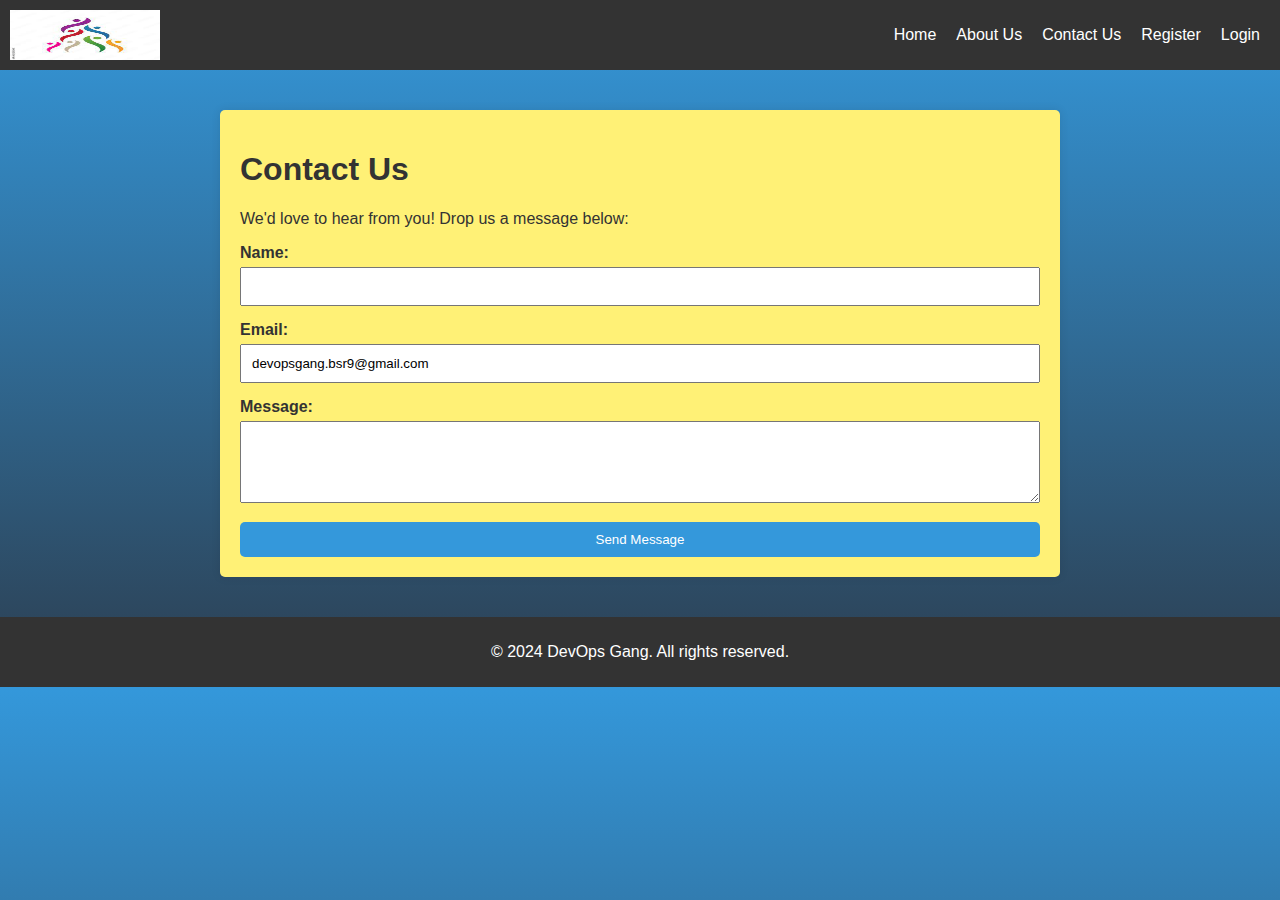
<file: ContactUS.html>
<!DOCTYPE html>
<html lang="en">
<head>
    <meta charset="UTF-8">
    <meta name="viewport" content="width=device-width, initial-scale=1.0">
    <link rel="stylesheet" href="Contact_styles.css">
    <title>DevopsGang-Community</title>
</head>
<body>

    <header>
        <img src="bro.png" alt="Company Logo" id="company-logo">
        <nav>
            <a href="index.html">Home</a>
            <a href="AboutUS.html">About Us</a>
            <a href="ContactUS.html">Contact Us</a>
            <a href="Register.html">Register</a>
            <a href="Login.html">Login</a>
        </nav>
    </header>
    
    <main>
        <section class="contact-section">
            <h1>Contact Us</h1>
            <p>We'd love to hear from you! Drop us a message below:</p>

            <form id="contact-form">
                <div class="form-group">
                    <label for="name">Name:</label>
                    <input type="text" id="name" name="name" required>
                </div>

                <div class="form-group">
                    <label for="email">Email:</label>
                    <input type="email" id="email" name="email" value="devopsgang.bsr9@gmail.com" required>
                </div>

                <div class="form-group">
                    <label for="message">Message:</label>
                    <textarea id="message" name="message" rows="4" required></textarea>
                </div>

                <button type="submit">Send Message</button>
            </form>
        </section>
    </main>

    <footer class="footer">
        <p>&copy; 2024 DevOps Gang. All rights reserved.</p>
    </footer>

</body>
</html>
</file>
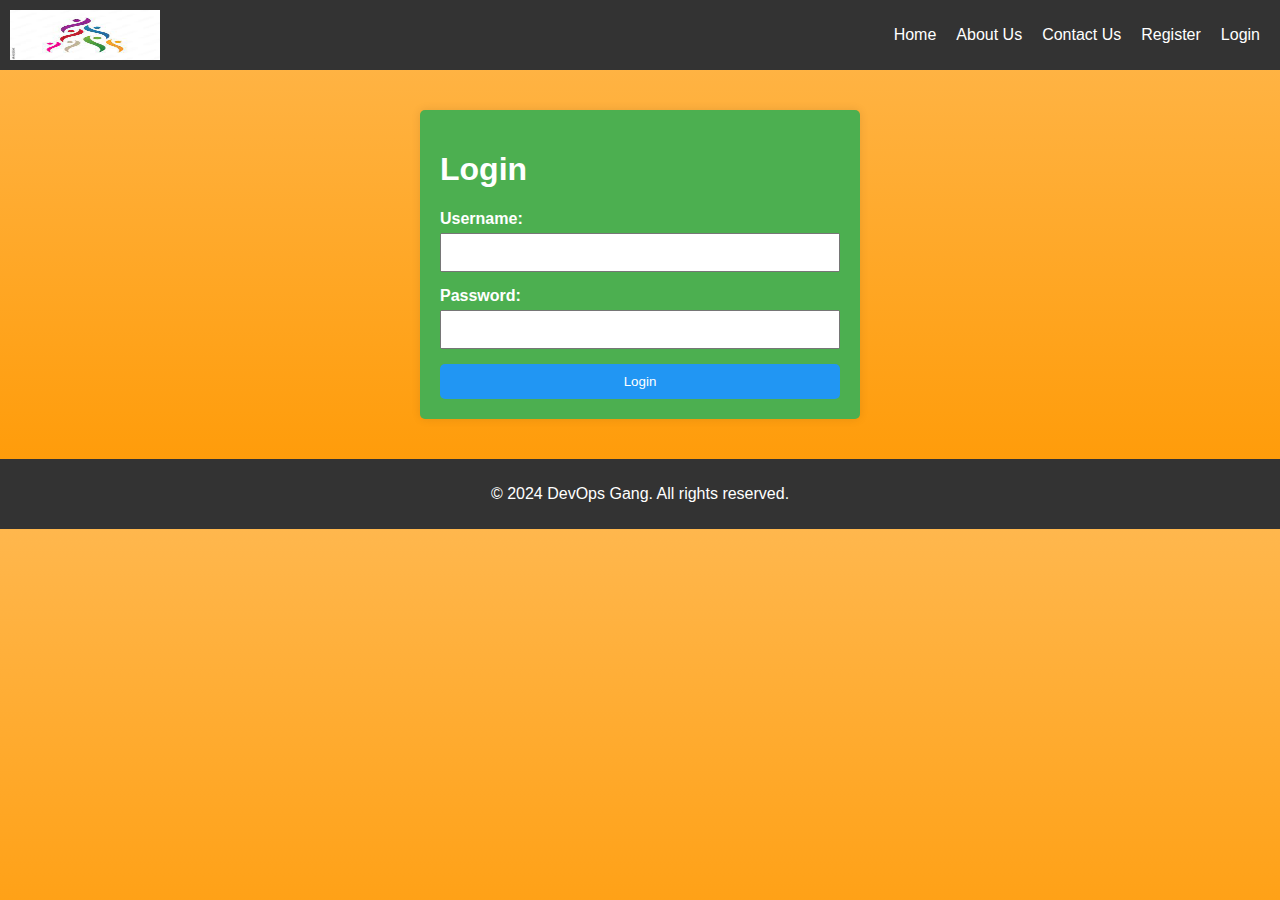
<file: Login.html>
<!DOCTYPE html>
<html lang="en">
<head>
    <meta charset="UTF-8">
    <meta name="viewport" content="width=device-width, initial-scale=1.0">
    <link rel="stylesheet" href="login_styles.css">
    <title>Login - DevOpsGang</title>
</head>
<body>

    <header>
        <img src="bro.png" alt="Company Logo" id="company-logo">
        <nav>
            <a href="index.html">Home</a>
            <a href="AboutUS.html">About Us</a>
            <a href="ContactUS.html">Contact Us</a>
            <a href="Register.html">Register</a>
            <a href="Login.html">Login</a>
        </nav>
    </header>
    
    <main>
        <section class="login-section">
            <h1>Login</h1>

            <form id="login-form">
                <div class="form-group">
                    <label for="username">Username:</label>
                    <input type="text" id="username" name="username" required>
                </div>

                <div class="form-group">
                    <label for="password">Password:</label>
                    <input type="password" id="password" name="password" required>
                </div>

                <button type="submit">Login</button>
            </form>
        </section>
    </main>

    <footer class="footer">
        <p>&copy; 2024 DevOps Gang. All rights reserved.</p>
    </footer>

</body>
</html>
</file>
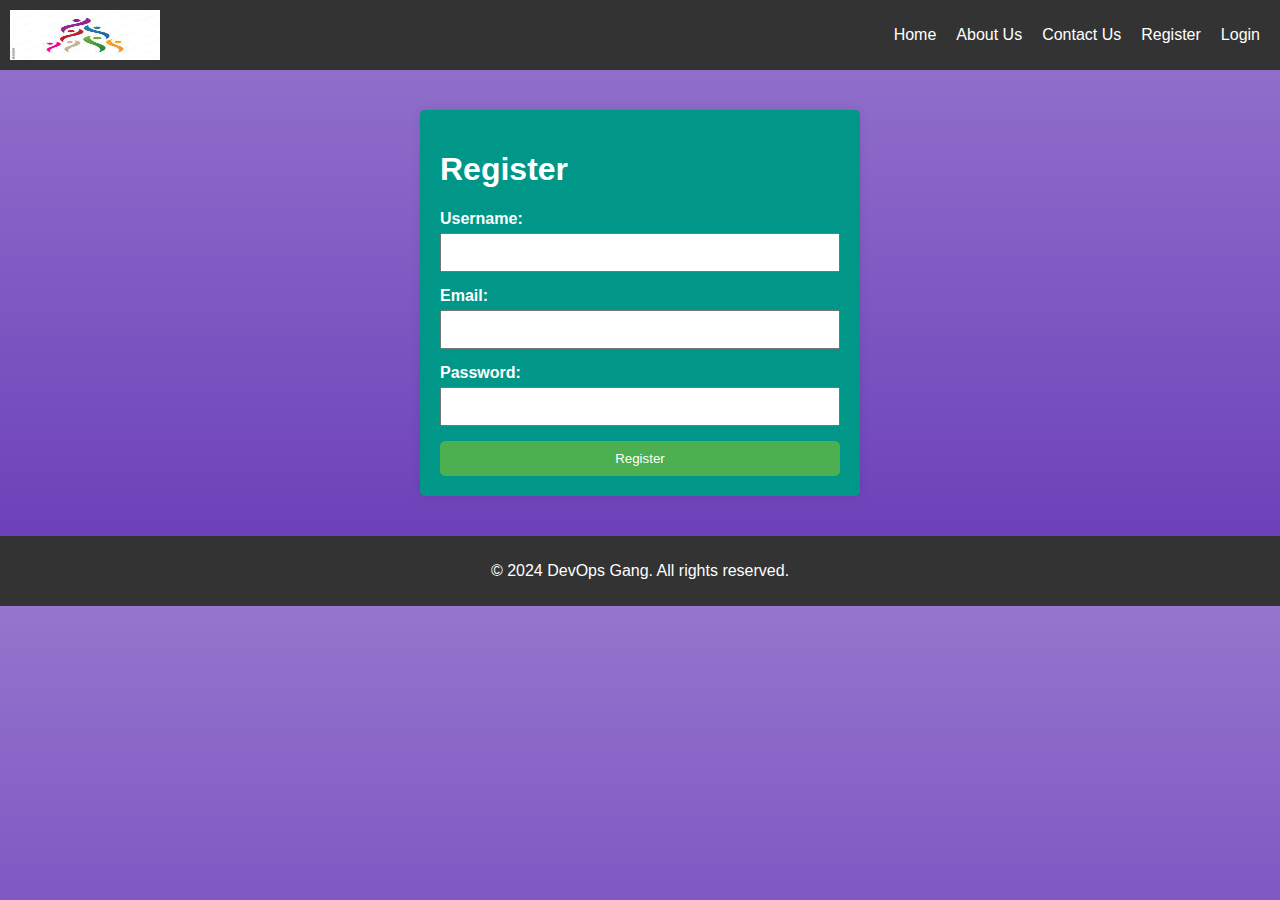
<file: Register.html>
<!DOCTYPE html>
<html lang="en">
<head>
    <meta charset="UTF-8">
    <meta name="viewport" content="width=device-width, initial-scale=1.0">
    <link rel="stylesheet" href="register_styles.css">
    <title>Register - DevOpsGang</title>
</head>
<body>

    <header>
        <img src="bro.png" alt="Company Logo" id="company-logo">
        <nav>
            <a href="index.html">Home</a>
            <a href="AboutUS.html">About Us</a>
            <a href="ContactUS.html">Contact Us</a>
            <a href="Register.html">Register</a>
            <a href="Login.html">Login</a>
        </nav>
    </header>
    
    <main>
        <section class="register-section">
            <h1>Register</h1>

            <form id="register-form">
                <div class="form-group">
                    <label for="username">Username:</label>
                    <input type="text" id="username" name="username" required>
                </div>

                <div class="form-group">
                    <label for="email">Email:</label>
                    <input type="email" id="email" name="email" required>
                </div>

                <div class="form-group">
                    <label for="password">Password:</label>
                    <input type="password" id="password" name="password" required>
                </div>

                <button type="submit">Register</button>
            </form>
        </section>
    </main>

    <footer class="footer">
        <p>&copy; 2024 DevOps Gang. All rights reserved.</p>
    </footer>

</body>
</html>
</file>
<file: Contact_styles.css>
body {
    font-family: 'Arial', sans-serif;
    background: linear-gradient(to bottom, #3498db, #2c3e50);
    color: #fff;
    margin: 0;
    padding: 0;
    text-align: center;
}

header {
    background-color: #333;
    color: #fff;
    padding: 10px;
    text-align: center;
    display: flex;
    justify-content: space-between;
    align-items: center;
}

#company-logo {
    width: 150px;
    height: 50px;
}

nav {
    display: flex;
}

nav a {
    color: #fff;
    text-decoration: none;
    padding: 0 10px;
}

main {
    padding: 20px;
}

.contact-section {
    max-width: 800px;
    margin: 20px auto;
    background-color: #fff176; /* Light Yellow color */
    color: #333; /* Text color */
    padding: 20px;
    box-shadow: 0 0 10px rgba(0, 0, 0, 0.1);
    border-radius: 5px;
    text-align: left;
}

#contact-form {
    display: flex;
    flex-direction: column;
}

.form-group {
    margin-bottom: 15px;
}

label {
    font-weight: bold;
}

input,
textarea {
    width: 100%;
    padding: 10px;
    margin-top: 5px;
    box-sizing: border-box;
}

button {
    background-color: #3498db;
    color: #fff;
    padding: 10px;
    border: none;
    cursor: pointer;
    border-radius: 5px;
}

button:hover {
    background-color: #2980b9;
}

.footer {
    background-color: #333;
    color: #fff;
    padding: 10px;
    text-align: center;
}
</file>
<file: login_styles.css>
body {
    font-family: 'Arial', sans-serif;
    background: linear-gradient(to bottom, #ffb74d, #ff9800); /* Gradient background - Orange to Dark Orange */
    color: #fff;
    margin: 0;
    padding: 0;
    text-align: center;
}

header {
    background-color: #333;
    color: #fff;
    padding: 10px;
    text-align: center;
    display: flex;
    justify-content: space-between;
    align-items: center;
}

#company-logo {
    width: 150px;
    height: 50px;
}

nav {
    display: flex;
}

nav a {
    color: #fff;
    text-decoration: none;
    padding: 0 10px;
}

main {
    padding: 20px;
}

.login-section {
    max-width: 400px;
    margin: 20px auto;
    background-color: #4caf50; /* Green color */
    color: #fff;
    padding: 20px;
    box-shadow: 0 0 10px rgba(0, 0, 0, 0.1);
    border-radius: 5px;
    text-align: left;
}

#login-form {
    display: flex;
    flex-direction: column;
}

.form-group {
    margin-bottom: 15px;
}

label {
    font-weight: bold;
}

input {
    width: 100%;
    padding: 10px;
    margin-top: 5px;
    box-sizing: border-box;
}

button {
    background-color: #2196f3; /* Blue color */
    color: #fff;
    padding: 10px;
    border: none;
    cursor: pointer;
    border-radius: 5px;
}

button:hover {
    background-color: #1565c0; /* Dark Blue color */
}

.footer {
    background-color: #333;
    color: #fff;
    padding: 10px;
    text-align: center;
}
</file>
<file: register_styles.css>
body {
    font-family: 'Arial', sans-serif;
    background: linear-gradient(to bottom, #9575cd, #673ab7); /* Gradient background - Purple to Deep Purple */
    color: #fff;
    margin: 0;
    padding: 0;
    text-align: center;
}

header {
    background-color: #333;
    color: #fff;
    padding: 10px;
    text-align: center;
    display: flex;
    justify-content: space-between;
    align-items: center;
}

#company-logo {
    width: 150px;
    height: 50px;
}

nav {
    display: flex;
}

nav a {
    color: #fff;
    text-decoration: none;
    padding: 0 10px;
}

main {
    padding: 20px;
}

.register-section {
    max-width: 400px;
    margin: 20px auto;
    background-color: #009688; /* Teal color */
    color: #fff;
    padding: 20px;
    box-shadow: 0 0 10px rgba(0, 0, 0, 0.1);
    border-radius: 5px;
    text-align: left;
}

#register-form {
    display: flex;
    flex-direction: column;
}

.form-group {
    margin-bottom: 15px;
}

label {
    font-weight: bold;
}

input {
    width: 100%;
    padding: 10px;
    margin-top: 5px;
    box-sizing: border-box;
}

button {
    background-color: #4caf50; /* Green color */
    color: #fff;
    padding: 10px;
    border: none;
    cursor: pointer;
    border-radius: 5px;
}

button:hover {
    background-color: #388e3c; /* Dark Green color */
}

.footer {
    background-color: #333;
    color: #fff;
    padding: 10px;
    text-align: center;
}
</file>
